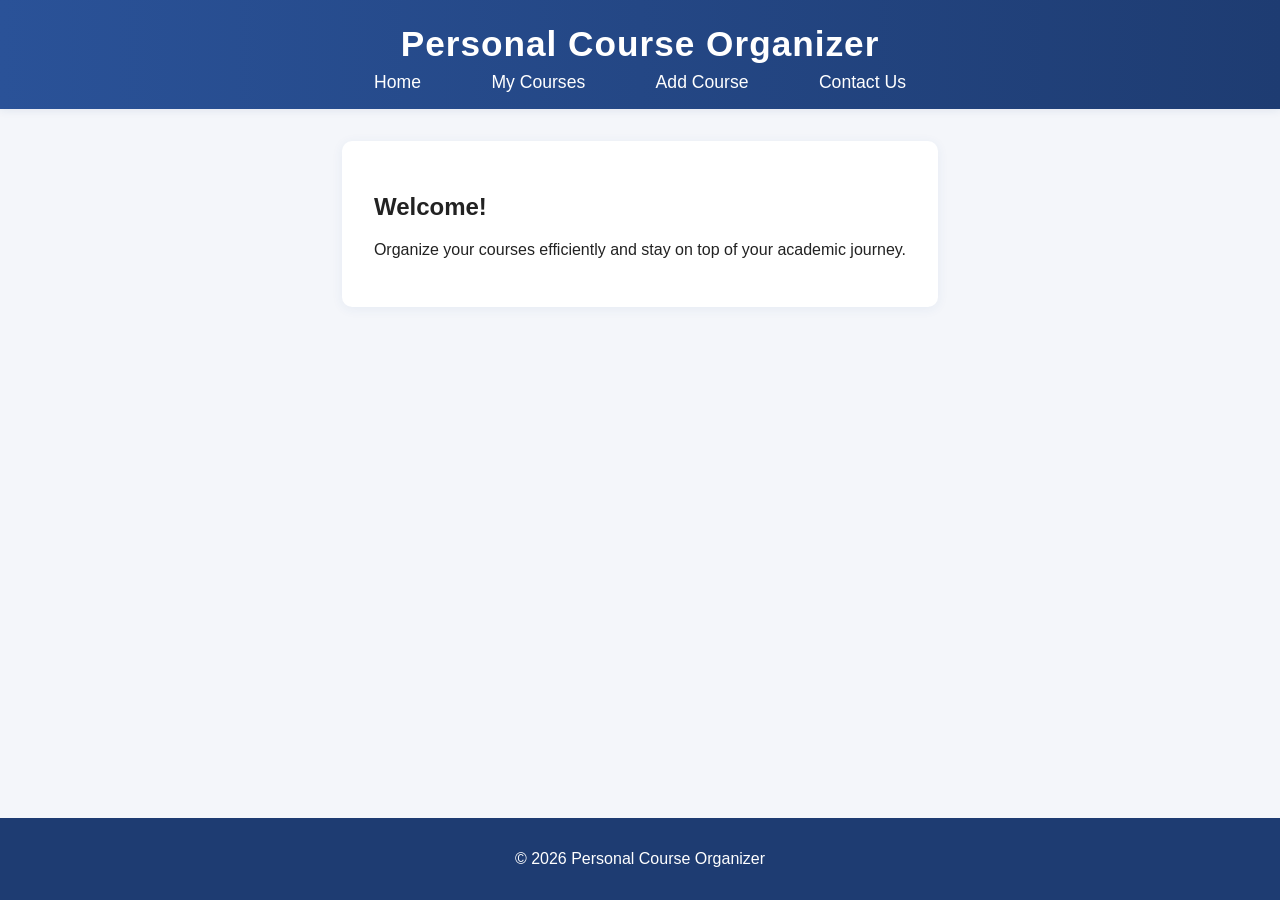
<file: index.html>
<!DOCTYPE html>
<html lang="en">
<head>
    <meta charset="UTF-8">
    <meta name="viewport" content="width=device-width, initial-scale=1.0">
    <title>Personal Course Organizer - Home</title>
    <link rel="stylesheet" href="assets/styles.css">
</head>
<body>
    <header>
        <h1>Personal Course Organizer</h1>
        <nav>
            <ul>
                <li><a href="index.html">Home</a></li>
                <li><a href="courses.html">My Courses</a></li>
                <li><a href="add-course.html">Add Course</a></li>
                <li><a href="contact.html">Contact Us</a></li>
            </ul>
        </nav>
    </header>
    <main>
        <section>
            <h2>Welcome!</h2>
            <p>Organize your courses efficiently and stay on top of your academic journey.</p>
        </section>
    </main>
    <footer>
        <p>&copy; 2026 Personal Course Organizer</p>
    </footer>
</body>
</html>
</file>
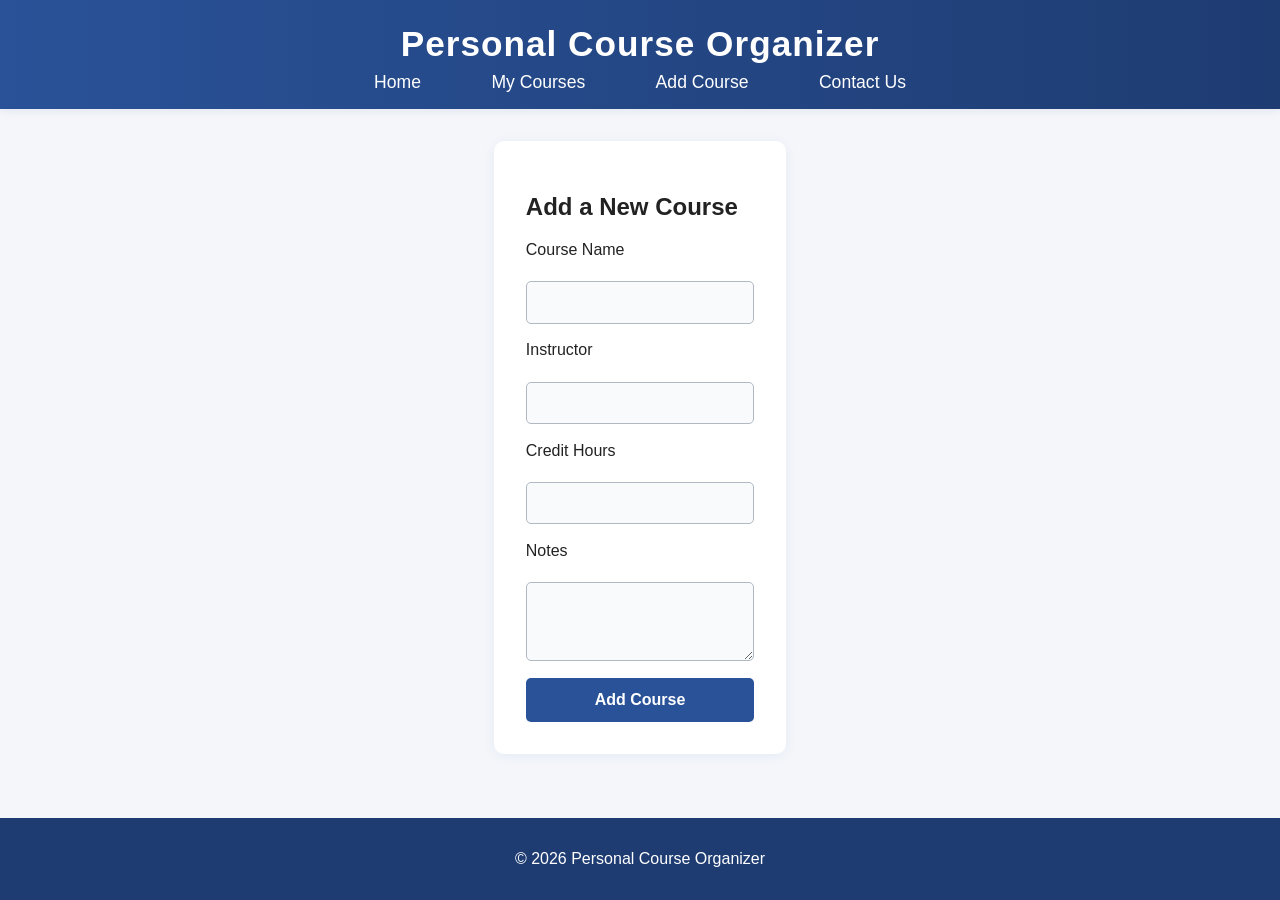
<file: add-course.html>
<!DOCTYPE html>
<html lang="en">
<head>
    <meta charset="UTF-8">
    <meta name="viewport" content="width=device-width, initial-scale=1.0">
    <title>Add Course</title>
    <link rel="stylesheet" href="assets/styles.css">
</head>
<body>
    <header>
        <h1>Personal Course Organizer</h1>
        <nav>
            <ul>
                <li><a href="index.html">Home</a></li>
                <li><a href="courses.html">My Courses</a></li>
                <li><a href="add-course.html">Add Course</a></li>
                <li><a href="contact.html">Contact Us</a></li>
            </ul>
        </nav>
    </header>
    <main>
        <section>
            <h2>Add a New Course</h2>
            <form class="course-form">
                <label for="course-name">Course Name</label>
                <input type="text" id="course-name" name="course-name" required>

                <label for="instructor">Instructor</label>
                <input type="text" id="instructor" name="instructor" required>

                <label for="credit-hours">Credit Hours</label>
                <input type="number" id="credit-hours" name="credit-hours" min="1" max="6" required>

                <label for="notes">Notes</label>
                <textarea id="notes" name="notes" rows="3"></textarea>

                <button type="submit">Add Course</button>
            </form>
        </section>
    </main>
    <footer>
        <p>&copy; 2026 Personal Course Organizer</p>
    </footer>
</body>
</html>
</file>
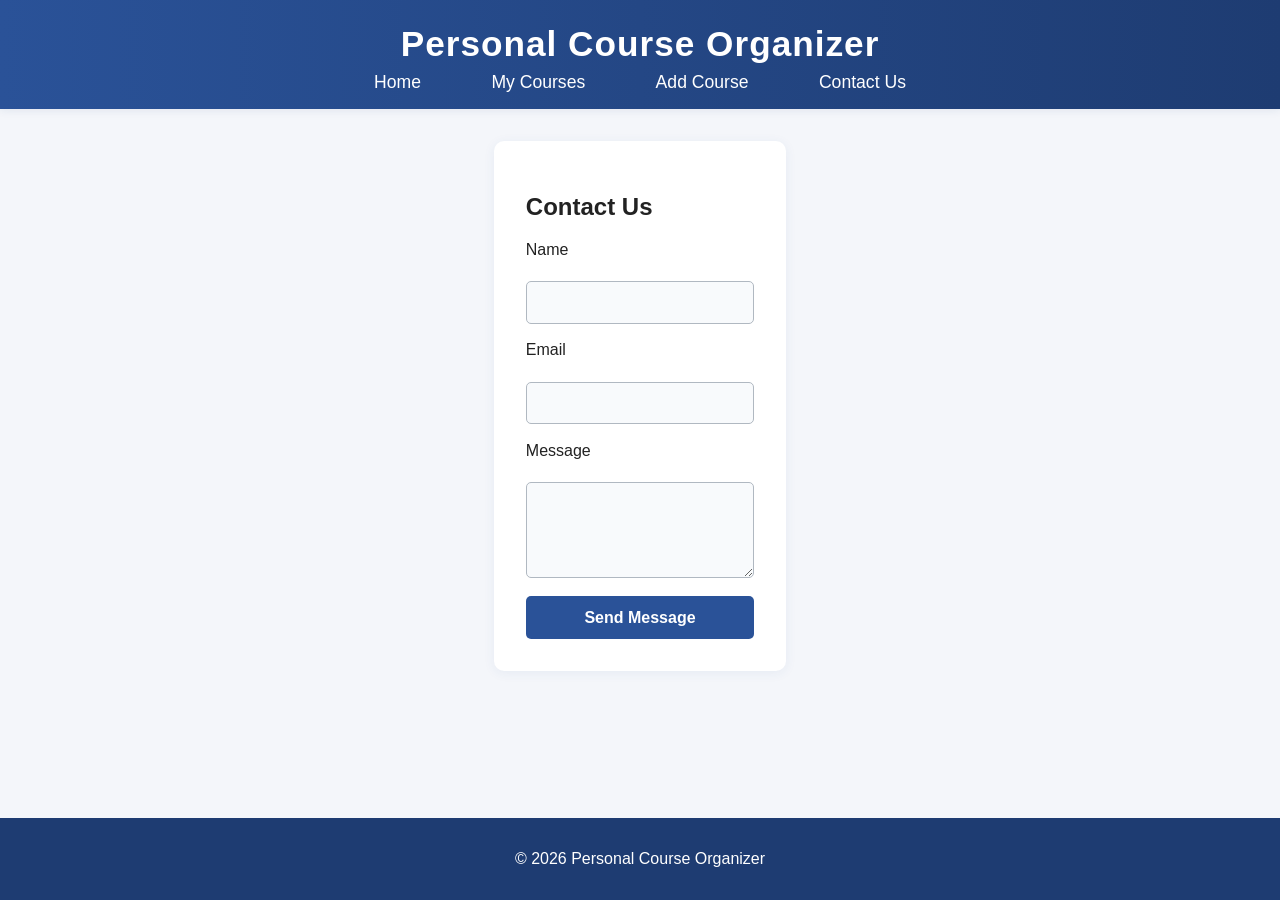
<file: contact.html>
<!DOCTYPE html>
<html lang="en">
<head>
    <meta charset="UTF-8">
    <meta name="viewport" content="width=device-width, initial-scale=1.0">
    <title>Contact Us</title>
    <link rel="stylesheet" href="assets/styles.css">
</head>
<body>
    <header>
        <h1>Personal Course Organizer</h1>
        <nav>
            <ul>
                <li><a href="index.html">Home</a></li>
                <li><a href="courses.html">My Courses</a></li>
                <li><a href="add-course.html">Add Course</a></li>
                <li><a href="contact.html">Contact Us</a></li>
            </ul>
        </nav>
    </header>
    <main>
        <section>
            <h2>Contact Us</h2>
            <form class="contact-form">
                <label for="name">Name</label>
                <input type="text" id="name" name="name" required>

                <label for="email">Email</label>
                <input type="email" id="email" name="email" required>

                <label for="message">Message</label>
                <textarea id="message" name="message" rows="4" required></textarea>

                <button type="submit">Send Message</button>
            </form>
        </section>
    </main>
    <footer>
        <p>&copy; 2026 Personal Course Organizer</p>
    </footer>
</body>
</html>
</file>
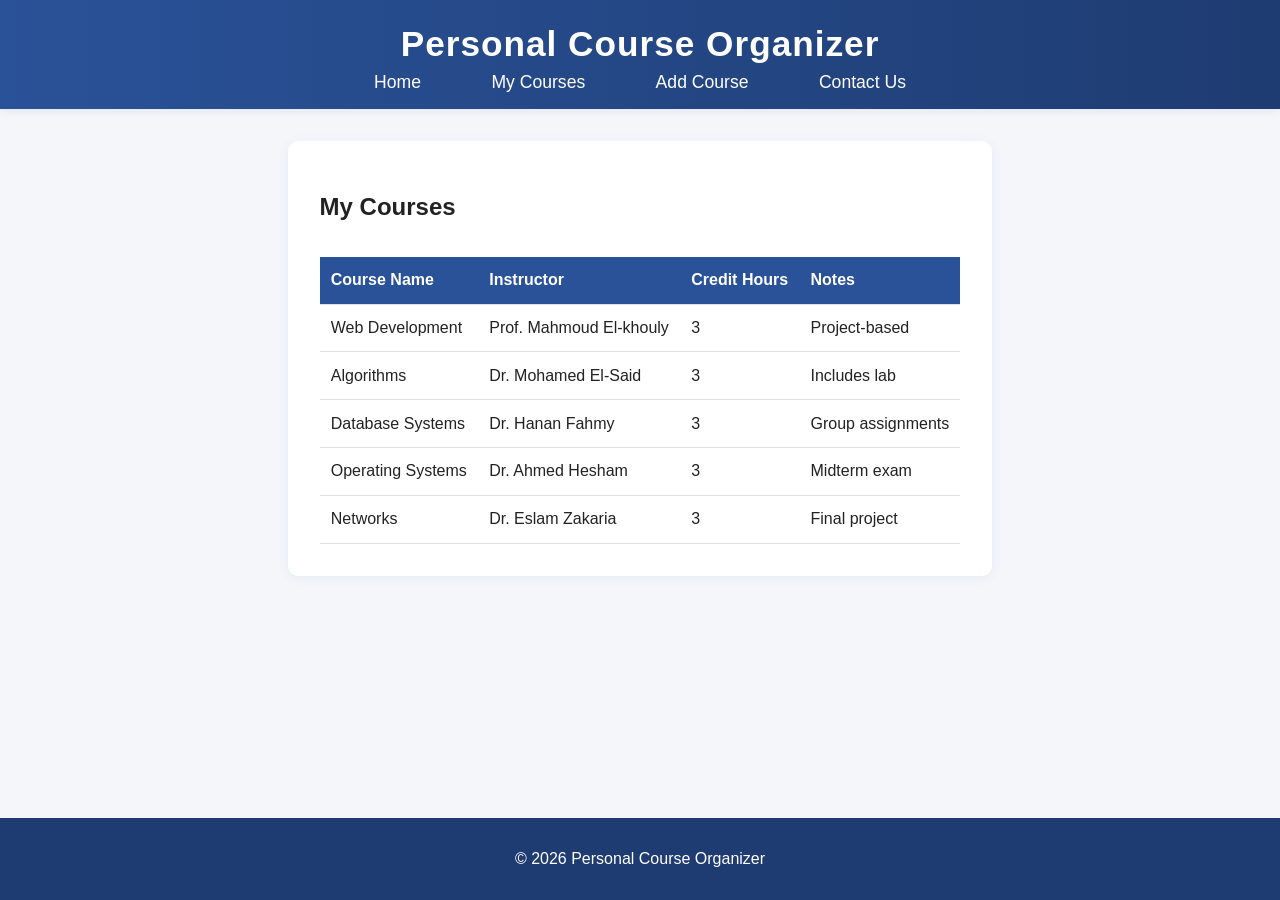
<file: courses.html>
<!DOCTYPE html>
<html lang="en">
<head>
    <meta charset="UTF-8">
    <meta name="viewport" content="width=device-width, initial-scale=1.0">
    <title>My Courses</title>
    <link rel="stylesheet" href="assets/styles.css">
</head>
<body>
    <header>
        <h1>Personal Course Organizer</h1>
        <nav>
            <ul>
                <li><a href="index.html">Home</a></li>
                <li><a href="courses.html">My Courses</a></li>
                <li><a href="add-course.html">Add Course</a></li>
                <li><a href="contact.html">Contact Us</a></li>
            </ul>
        </nav>
    </header>
    <main>
        <section>
            <h2>My Courses</h2>
            <div class="table-container">
                <table>
                    <thead>
                        <tr>
                            <th>Course Name</th>
                            <th>Instructor</th>
                            <th>Credit Hours</th>
                            <th>Notes</th>
                        </tr>
                    </thead>
                    <tbody>
                        <tr>
                            <td>Web Development</td>
                            <td>Prof. Mahmoud El-khouly</td>
                            <td>3</td>
                            <td>Project-based</td>
                        </tr>
                        <tr>
                            <td>Algorithms</td>
                            <td>Dr. Mohamed El-Said</td>
                            <td>3</td>
                            <td>Includes lab</td>
                        </tr>
                        <tr>
                            <td>Database Systems</td>
                            <td>Dr. Hanan Fahmy</td>
                            <td>3</td>
                            <td>Group assignments</td>
                        </tr>
                        <tr>
                            <td>Operating Systems</td>
                            <td>Dr. Ahmed Hesham</td>
                            <td>3</td>
                            <td>Midterm exam</td>
                        </tr>
                        <tr>
                            <td>Networks</td>
                            <td>Dr. Eslam Zakaria</td>
                            <td>3</td>
                            <td>Final project</td>
                        </tr>
                    </tbody>
                </table>
            </div>
        </section>
    </main>
    <footer>
        <p>&copy; 2026 Personal Course Organizer</p>
    </footer>
</body>
</html>
</file>
<file: assets/styles.css>
/* Unified color theme */
:root {
    --primary: #2a5298;
    --secondary: #1e3c72;
    --accent: #f9a825;
    --background: #f4f6fa;
    --text: #222;
    --white: #fff;
}

body {
    margin: 0;
    font-family: 'Segoe UI', Arial, sans-serif;
    background: var(--background);
    color: var(--text);
    min-height: 100vh;
    display: flex;
    flex-direction: column;
}

header {
    background: linear-gradient(90deg, var(--primary), var(--secondary));
    color: var(--white);
    padding: 1.5rem 0 1rem 0;
    text-align: center;
    box-shadow: 0 2px 8px rgba(30,60,114,0.08);
}

header h1 {
    margin: 0 0 0.5rem 0;
    font-size: 2.2rem;
    letter-spacing: 1px;
}

nav ul {
    list-style: none;
    padding: 0;
    margin: 0;
    display: flex;
    justify-content: center;
    gap: 2rem;
}

nav a {
    color: var(--white);
    text-decoration: none;
    font-weight: 500;
    font-size: 1.1rem;
    padding: 0.5rem 1.2rem;
    border-radius: 4px;
}

nav a:hover, nav a:focus {
    background: var(--accent);
    color: var(--secondary);
    box-shadow: 0 2px 8px rgba(249,168,37,0.15);
}

main {
    flex: 1;
    padding: 2rem 1rem 2rem 1rem;
    max-width: 900px;
    margin: 0 auto;
}

section {
    background: var(--white);
    border-radius: 10px;
    box-shadow: 0 2px 12px rgba(42,82,152,0.07);
    padding: 2rem;
    margin-bottom: 2rem;
}

.table-container {
    overflow-x: auto;
}
table {
    width: 100%;
    border-collapse: collapse;
    margin-top: 1rem;
    background: var(--white);
}
thead {
    background: var(--primary);
    color: var(--white);
}
th, td {
    padding: 0.9rem 0.7rem;
    text-align: left;
    border-bottom: 1px solid #e0e0e0;
}
tbody tr:hover {
    background: #f1f7ff;
    transition: background 0.2s;
}

form {
    display: flex;
    flex-direction: column;
    gap: 1.1rem;
    margin-top: 1rem;
}
label {
    font-weight: 500;
    margin-bottom: 0.3rem;
}
input, textarea, button {
    font-family: inherit;
    font-size: 1rem;
}
input, textarea {
    padding: 0.7rem;
    border: 1px solid #b0b8c1;
    border-radius: 5px;
    background: #f8fafc;
    transition: border 0.2s;
}
input:focus, textarea:focus {
    border: 1.5px solid var(--primary);
    outline: none;
}
button {
    background: var(--primary);
    color: var(--white);
    border: none;
    border-radius: 5px;
    padding: 0.8rem 1.5rem;
    font-weight: 600;
    cursor: pointer;
}
button:hover, button:focus {
    background: var(--accent);
    color: var(--secondary);
    box-shadow: 0 2px 8px rgba(249,168,37,0.15);
}
footer {
    background: var(--secondary);
    color: var(--white);
    text-align: center;
    padding: 1rem 0;
    font-size: 1rem;
    margin-top: auto;
}

/* Responsive Layout */
@media (max-width: 700px) {
    main {
        padding: 1rem 0.2rem;
    }
    section {
        padding: 1rem;
    }
    nav ul {
        gap: 0.7rem;
    }
    th, td {
        padding: 0.6rem 0.3rem;
    }
}
@media (max-width: 500px) {
    header h1 {
        font-size: 1.3rem;
    }
    nav ul {
        flex-direction: column;
        gap: 0.2rem;
    }
    section {
        padding: 0.5rem;
    }
    table, thead, tbody, th, td, tr {
        display: block;
    }
    th, td {
        padding: 0.5rem 0.2rem;
        text-align: right;
    }
    th {
        background: var(--primary);
        color: var(--white);
    }
    tr {
        margin-bottom: 1rem;
    }
}
</file>
